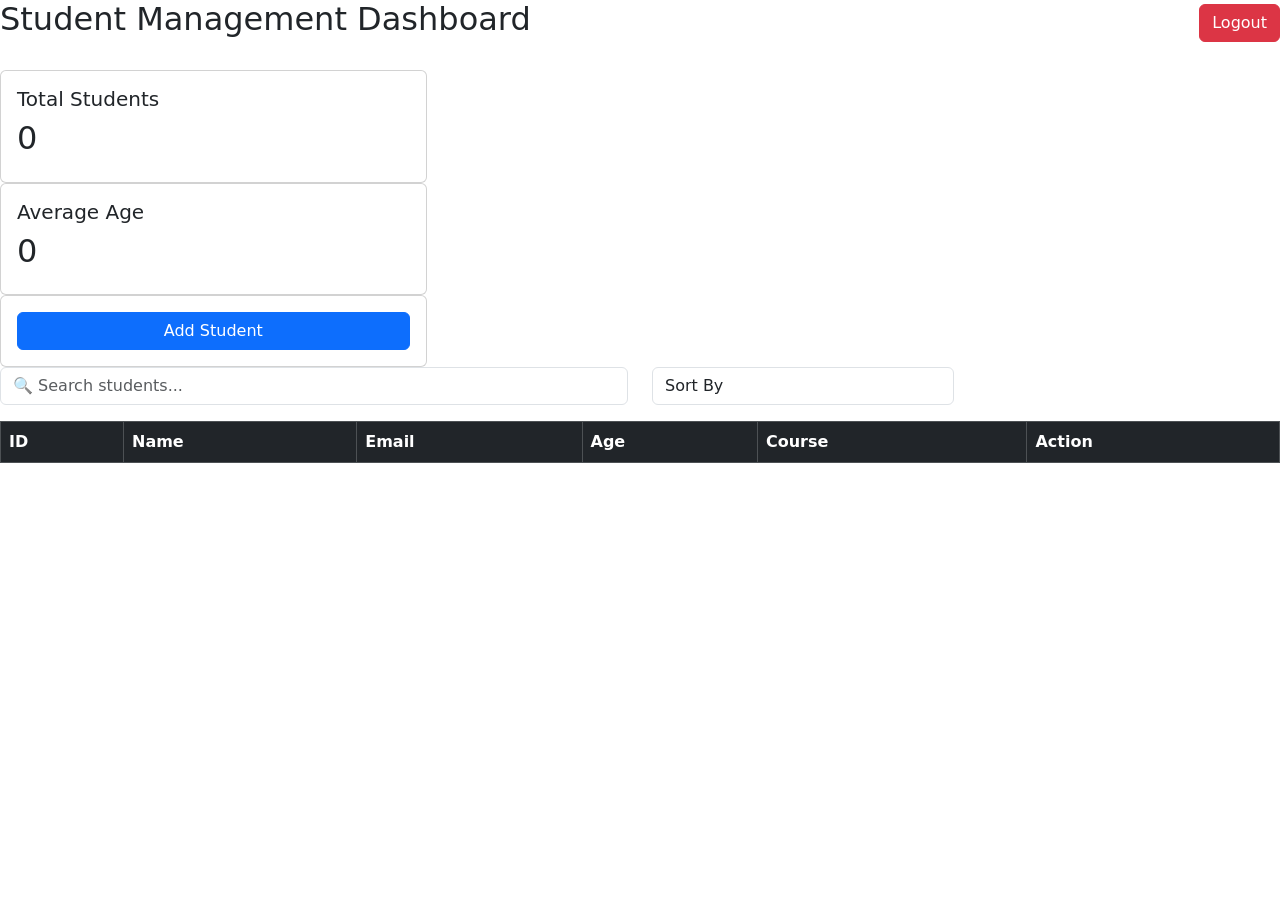
<file: frontend/index.html>
<!DOCTYPE html>
<html lang="en">

<head>
<meta charset="UTF-8">
<meta name="viewport" content="width=device-width, initial-scale=1.0">

<title>Student Management Dashboard</title>

<link rel="stylesheet" href="/frontend/style.css">

<link href="https://cdn.jsdelivr.net/npm/bootstrap@5.3.2/dist/css/bootstrap.min.css" rel="stylesheet">

</head>

<body>

<div class="d-flex justify-content-between align-items-center mb-4">

<h2>Student Management Dashboard</h2>

<button onclick="logout()" class="btn btn-danger">
Logout
</button>

</div>

<div class="col-md-4">
<div class="card p-3">
<h5>Total Students</h5>
<h2 id="totalStudents">0</h2>
</div>
</div>

<div class="col-md-4">
<div class="card p-3">
<h5>Average Age</h5>
<h2 id="avgAge">0</h2>
</div>
</div>

<div class="col-md-4">
<div class="card p-3 text-center">
<button class="btn btn-primary" onclick="openAddStudentModal()" data-bs-toggle="modal" data-bs-target="#addModal">
Add Student
</button>
</div>
</div>

</div>

<div class="row mb-3">

<div class="col-md-6">
<input 
type="text" 
id="searchInput" 
class="form-control" 
placeholder="🔍 Search students..."
onkeyup="searchStudents()">
</div>
<div class="col-md-3">
<select class="form-control" onchange="sortStudents(this.value)">
<option value="">Sort By</option>
<option value="name">Name</option>
<option value="age">Age</option>
<option value="course">Course</option>
</select>
</div>

</div>
<div id="loadingSpinner" class="text-center my-3" style="display:none;">

<div class="spinner-border text-primary" role="status"></div>

<p>Loading students...</p>

</div>


<table class="table table-bordered">

<thead class="table-dark">

<tr>
<th>ID</th>
<th>Name</th>
<th>Email</th>
<th>Age</th>
<th>Course</th>
<th>Action</th>
</tr>

</thead>

<tbody id="studentTable">

</tbody>

</table>

<nav class="mt-3">

<ul class="pagination justify-content-center" id="pagination">

</ul>

</nav>

</div>



<div class="modal fade"  id="addModal">

<div class="modal-dialog">

<div class="modal-content">

<div class="modal-header">
<h5 class="modal-title">Add Student</h5>
<button class="btn-close" data-bs-dismiss="modal"></button>
</div>

<div class="modal-body">

<input id="name" class="form-control mb-2" placeholder="Student Name">

<input id="email" type="email" class="form-control mb-2" placeholder="Email">

<input id="age" type="number" class="form-control mb-2" placeholder="Age">

<input id="course" class="form-control mb-2" placeholder="Course">

</div>

<div class="modal-footer">

<button class="btn btn-secondary" data-bs-dismiss="modal">
Close
</button>

<button id="saveBtn" onclick="addStudent()" class="btn btn-primary">
Save Student
</button>

</div>


</div>

</div>

</div>

<div class="modal fade" id="editModal" tabindex="-1">
  <div class="modal-dialog">
    <div class="modal-content">

      <div class="modal-header">
        <h5 class="modal-title">Edit Student</h5>
        <button type="button" class="btn-close" data-bs-dismiss="modal"></button>
      </div>

      <div class="modal-body">

        <input type="hidden" id="editStudentId">

        <div class="mb-3">
          <label>Name</label>
          <input type="text" id="editName" class="form-control">
        </div>

        <div class="mb-3">
          <label>Email</label>
          <input type="email" id="editEmail" class="form-control">
        </div>

        <div class="mb-3">
          <label>Age</label>
          <input type="number" id="editAge" class="form-control">
        </div>

        <div class="mb-3">
          <label>Course</label>
          <input type="text" id="editCourse" class="form-control">
        </div>

      </div>

      <div class="modal-footer">
        <button class="btn btn-secondary" data-bs-dismiss="modal">
          Cancel
        </button>

        <button class="btn btn-primary" id="updateBtn" onclick="updateStudent()">
          Update Student
        </button>
      </div>

    </div>
  </div>
</div>


<script src="/frontend/Script.js"></script>

<script src="https://cdn.jsdelivr.net/npm/bootstrap@5.3.2/dist/js/bootstrap.bundle.min.js"></script>
<div class="position-fixed bottom-0 end-0 p-3" style="z-index: 11">

<div id="toastMessage" class="toast align-items-center text-bg-success border-0">

<div class="d-flex">

<div class="toast-body" id="toastBody">
Message here
</div>

<button type="button" class="btn-close btn-close-white me-2 m-auto" data-bs-dismiss="toast"></button>

</div>

</div>

</div>
</body>

</html>
</file>
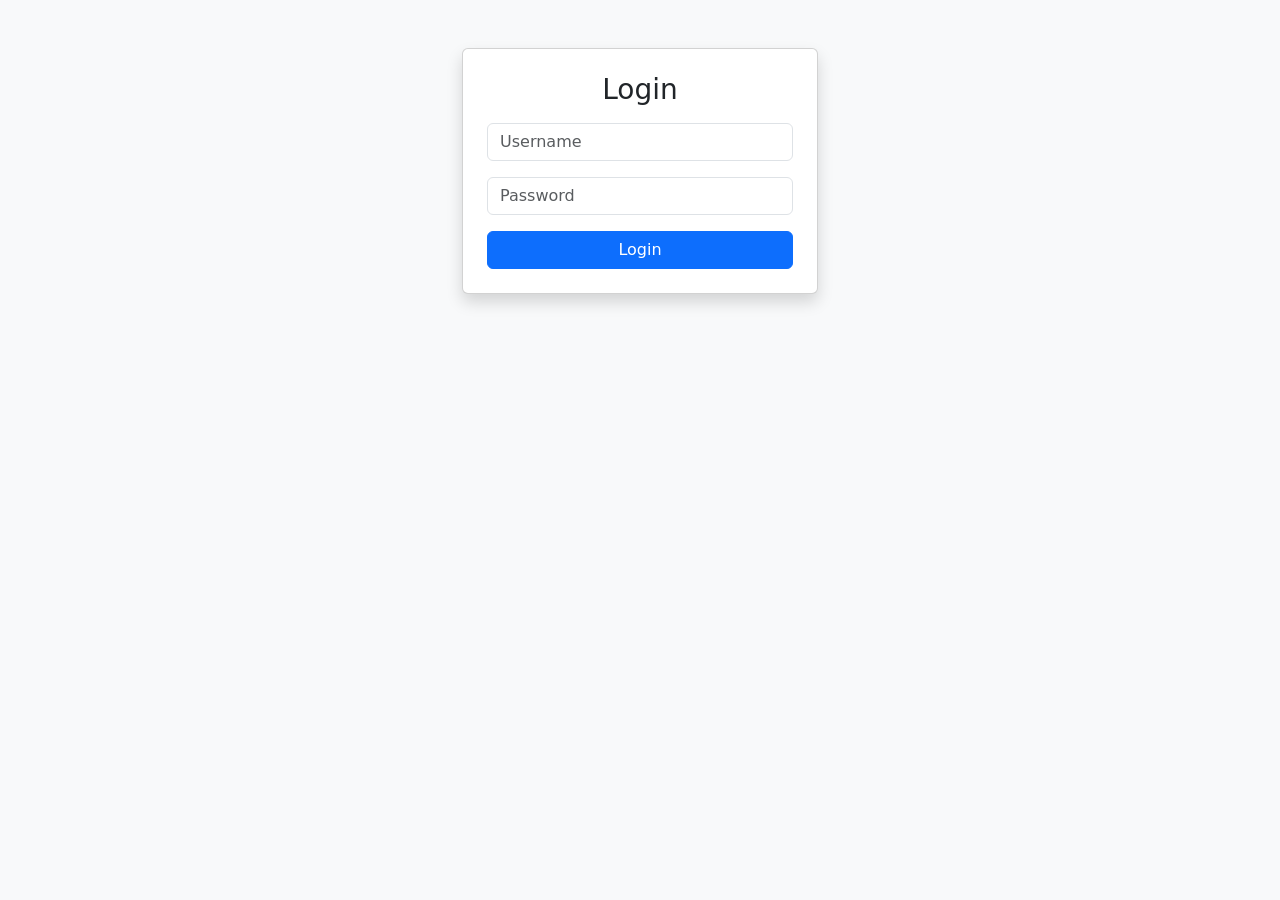
<file: frontend/login.html>
<!DOCTYPE html>
<html lang="en">

<head>
<meta charset="UTF-8">
<title>Login</title>

<link href="https://cdn.jsdelivr.net/npm/bootstrap@5.3.2/dist/css/bootstrap.min.css" rel="stylesheet">

</head>

<body class="bg-light">

<div class="container mt-5">

<div class="row justify-content-center">

<div class="col-md-4">

<div class="card p-4 shadow">

<h3 class="text-center mb-3">Login</h3>

<input id="username" class="form-control mb-3" placeholder="Username">

<input id="password" type="password" class="form-control mb-3" placeholder="Password">

<button onclick="login(event)" class="btn btn-primary w-100">
Login
</button>

</div>

</div>

</div>

</div>

<script>

async function login(event){

event.preventDefault(); // Prevent the default form submission

const username = document.getElementById("username").value;
const password = document.getElementById("password").value;

const formData = new URLSearchParams();

formData.append("username", username);
formData.append("password", password);

const res = await fetch("/login",{

method:"POST",

headers:{
"Content-Type":"application/x-www-form-urlencoded"
},

body: formData

});

const data = await res.json();
console.log(data);
if(data.access_token){


localStorage.setItem("token", data.access_token);

window.location.href="/frontend/index.html";

}else{

alert("Login failed");
}
}

</script>

</body>

</html>
</file>
<file: frontend/style.css>
body{
background:#f2f2f2;
}

.card{
border-radius:10px;
}

table{
background:white;
}
</file>
